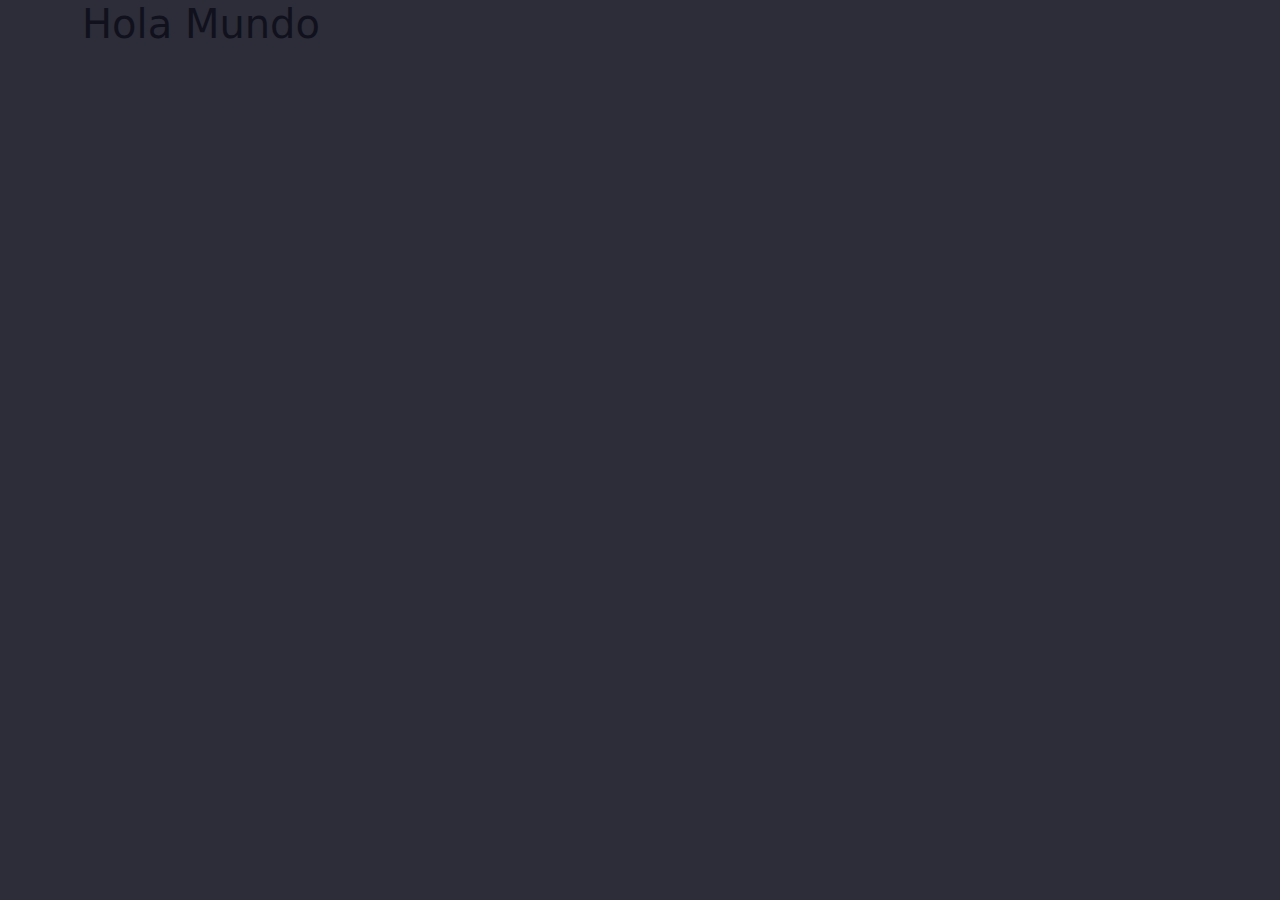
<file: loaders/atom-loader/index.html>
<!DOCTYPE html>
<html lang="en">
  <head>
    <meta charset="UTF-8" />
    <meta name="viewport" content="width=device-width, initial-scale=1.0" />
    <title>Loader</title>

    <!-- Bootstrap -->
    <link
      href="https://cdn.jsdelivr.net/npm/bootstrap@5.3.3/dist/css/bootstrap.min.css"
      rel="stylesheet"
      integrity="sha384-QWTKZyjpPEjISv5WaRU9OFeRpok6YctnYmDr5pNlyT2bRjXh0JMhjY6hW+ALEwIH"
      crossorigin="anonymous"
    />

    <!-- Loader Css -->
    <link rel="stylesheet" href="./css/style.css" />
    <link rel="stylesheet" href="./css/loader.css" />
  </head>
  <body>
    <div class="container">
      <h1>Hola Mundo</h1>
    </div>

    <!-- loader -->
    <div class="loader-container" id="loader-container">
      <span class="loader"></span>
    </div>

    <!-- Bootstrap -->
    <script
      src="https://cdn.jsdelivr.net/npm/bootstrap@5.3.3/dist/js/bootstrap.bundle.min.js"
      integrity="sha384-YvpcrYf0tY3lHB60NNkmXc5s9fDVZLESaAA55NDzOxhy9GkcIdslK1eN7N6jIeHz"
      crossorigin="anonymous"
    ></script>

    <!-- Loader Js -->
    <script src="./js/loader.js"></script>
  </body>
</html>
</file>
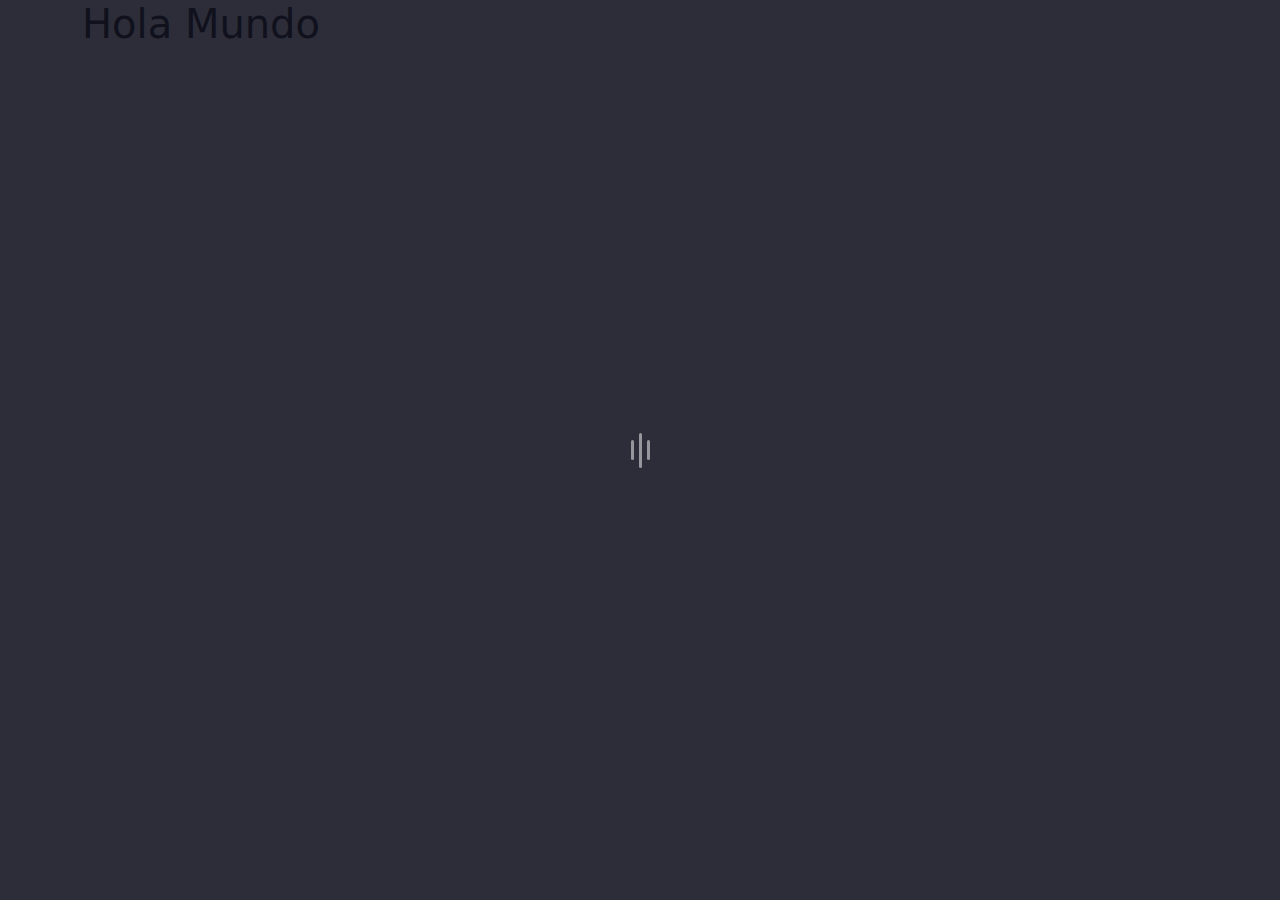
<file: loaders/bar-loader/index.html>
<!DOCTYPE html>
<html lang="en">
  <head>
    <meta charset="UTF-8" />
    <meta name="viewport" content="width=device-width, initial-scale=1.0" />
    <title>Loader</title>

    <!-- Bootstrap -->
    <link
      href="https://cdn.jsdelivr.net/npm/bootstrap@5.3.3/dist/css/bootstrap.min.css"
      rel="stylesheet"
      integrity="sha384-QWTKZyjpPEjISv5WaRU9OFeRpok6YctnYmDr5pNlyT2bRjXh0JMhjY6hW+ALEwIH"
      crossorigin="anonymous"
    />

    <!-- Loader Css -->
    <link rel="stylesheet" href="./css/style.css" />
    <link rel="stylesheet" href="./css/loader.css" />
  </head>
  <body>
    <div class="container">
      <h1>Hola Mundo</h1>
    </div>

    <!-- loader -->
    <div class="loader-container" id="loader-container">
      <div class="loader">
        <span class="bar"></span>
        <span class="bar"></span>
        <span class="bar"></span>
      </div>
    </div>

    <!-- Bootstrap -->
    <script
      src="https://cdn.jsdelivr.net/npm/bootstrap@5.3.3/dist/js/bootstrap.bundle.min.js"
      integrity="sha384-YvpcrYf0tY3lHB60NNkmXc5s9fDVZLESaAA55NDzOxhy9GkcIdslK1eN7N6jIeHz"
      crossorigin="anonymous"
    ></script>

    <!-- Loader Js -->
    <script src="./js/loader.js"></script>
  </body>
</html>
</file>
<file: loaders/atom-loader/css/style.css>
body{
    background-color: rgba(244, 244, 244, 0.407);
    padding: 0;
    margin: 0;
    box-sizing: border-box;
}
</file>
<file: loaders/atom-loader/css/loader.css>
.loader-container{
  width: 100%;
  height: 100vh;  
  background-color: #0e0f1cdf;
  display: flex;
  justify-content: center;
  align-items: center;
  position: absolute;
  top: 0;
  bottom: 0;
  padding: 0;
  margin: 0;
}

.loader {
    transform: rotateZ(45deg);
    perspective: 1000px;
    border-radius: 50%;
    width: 48px;
    height: 48px;
    color: #fff;
  }
    .loader:before,
    .loader:after {
      content: '';
      display: block;
      position: absolute;
      top: 0;
      left: 0;
      width: inherit;
      height: inherit;
      border-radius: 50%;
      transform: rotateX(70deg);
      animation: 1s spin linear infinite;
    }
    .loader:after {
      color: #FF3D00;
      transform: rotateY(70deg);
      animation-delay: .4s;
    }

  @keyframes rotate {
    0% {
      transform: translate(-50%, -50%) rotateZ(0deg);
    }
    100% {
      transform: translate(-50%, -50%) rotateZ(360deg);
    }
  }

  @keyframes rotateccw {
    0% {
      transform: translate(-50%, -50%) rotate(0deg);
    }
    100% {
      transform: translate(-50%, -50%) rotate(-360deg);
    }
  }

  @keyframes spin {
    0%,
    100% {
      box-shadow: .2em 0px 0 0px currentcolor;
    }
    12% {
      box-shadow: .2em .2em 0 0 currentcolor;
    }
    25% {
      box-shadow: 0 .2em 0 0px currentcolor;
    }
    37% {
      box-shadow: -.2em .2em 0 0 currentcolor;
    }
    50% {
      box-shadow: -.2em 0 0 0 currentcolor;
    }
    62% {
      box-shadow: -.2em -.2em 0 0 currentcolor;
    }
    75% {
      box-shadow: 0px -.2em 0 0 currentcolor;
    }
    87% {
      box-shadow: .2em -.2em 0 0 currentcolor;
    }
  }
</file>
<file: loaders/bar-loader/css/style.css>
body{
  background-color: rgba(244, 244, 244, 0.407);
  padding: 0;
  margin: 0;
  box-sizing: border-box;
}
</file>
<file: loaders/bar-loader/css/loader.css>
.loader-container{
    width: 100%;
    height: 100vh;  
    background-color: #0e0f1cdf;
    display: flex;
    justify-content: center;
    align-items: center;
    position: absolute;
    top: 0;
    bottom: 0;
    padding: 0;
    margin: 0;
  }
  
  .loader {
    display: flex;
    align-items: center;
  }
  
  .bar {
    display: inline-block;
    width: 3px;
    height: 20px;
    background-color: rgba(255, 255, 255, .5);
    border-radius: 10px;
    animation: scale-up4 1s linear infinite;
  }
  
  .bar:nth-child(2) {
    height: 35px;
    margin: 0 5px;
    animation-delay: .25s;
  }
  
  .bar:nth-child(3) {
    animation-delay: .5s;
  }
  
  @keyframes scale-up4 {
    20% {
      background-color: #ffff;
      transform: scaleY(1.5);
    }
  
    40% {
      transform: scaleY(1);
    }
  }
</file>
